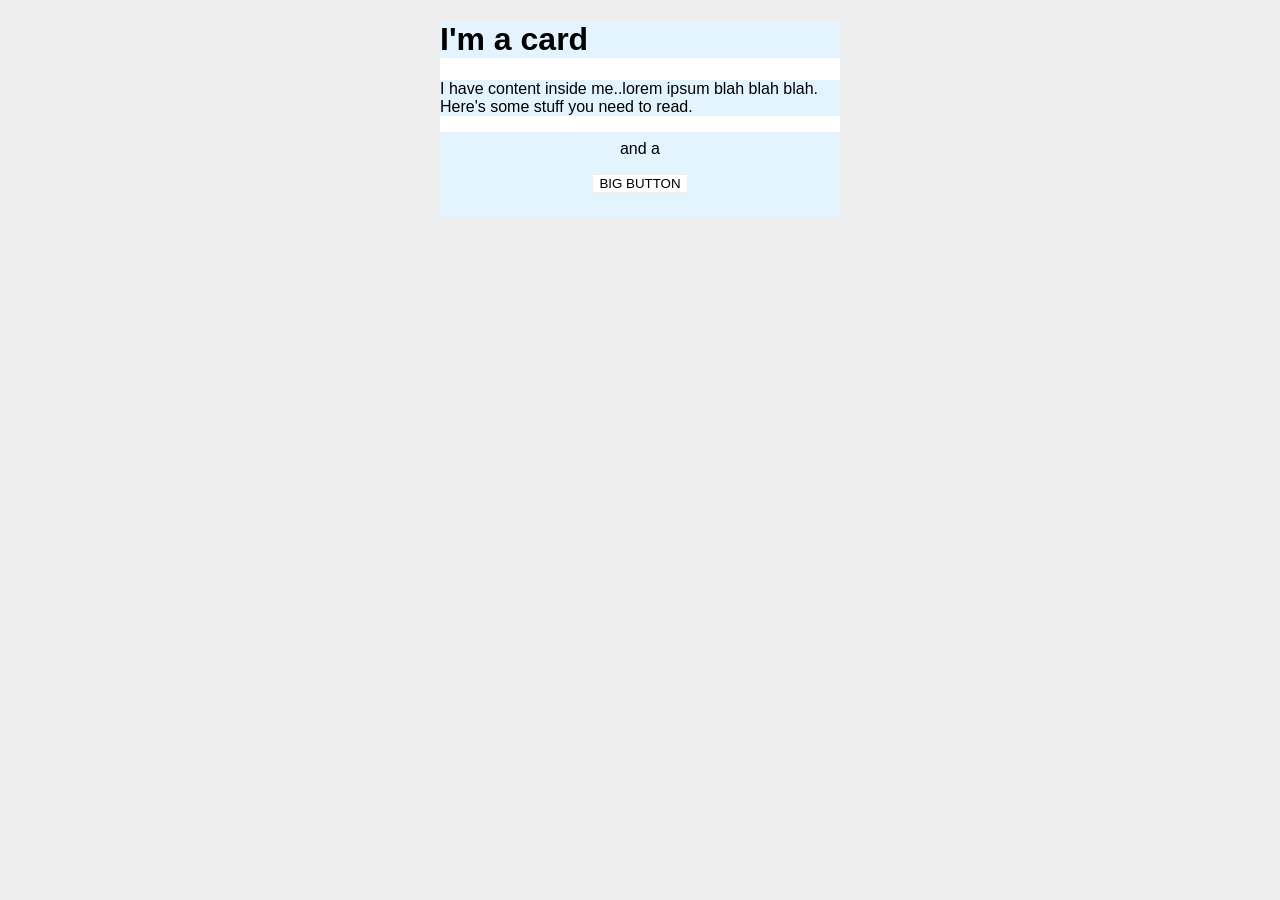
<file: foundations/block-and-inline/02-margin-and-padding-2/index.html>
<!DOCTYPE html>
<html lang="en">
  <head>
    <meta charset="UTF-8">
    <meta http-equiv="X-UA-Compatible" content="IE=edge">
    <meta name="viewport" content="width=device-width, initial-scale=1.0">
    <title>Margin and Padding exercise 2</title>
    <link rel="stylesheet" href="style.css">
  </head>
  <body>
    <div class="card">
      <h1 class="title">I'm a card</h1>
      <div class="content">I have content inside me..lorem ipsum blah blah blah. Here's some stuff you need to read.</div>
      <div class="button-container">and a <p><button>BIG BUTTON</button></p></div>
    </div>
  </body>
</html>
</file>
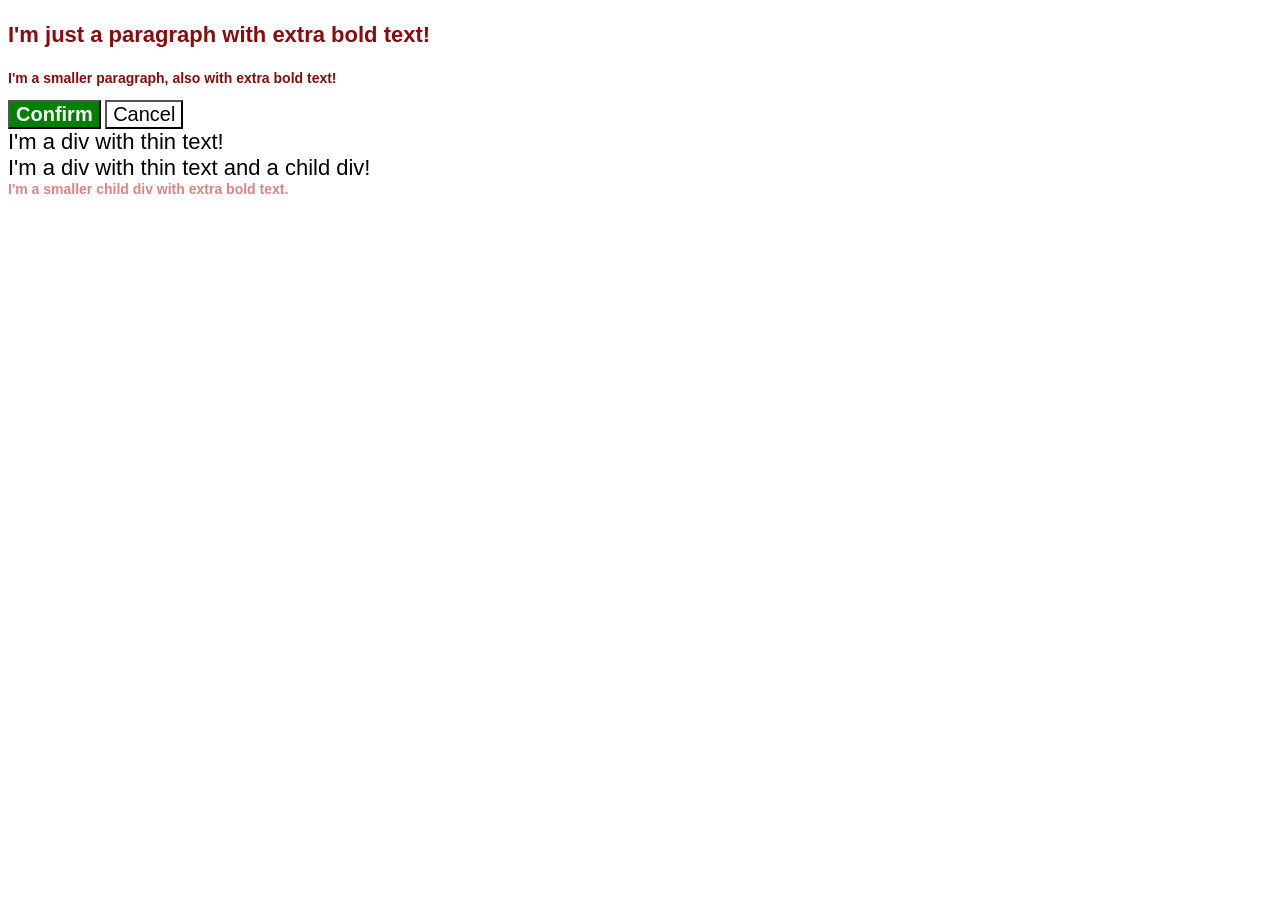
<file: foundations/cascade/01-cascade-fix/index.html>
<!DOCTYPE html>
<html lang="en">
  <head>
    <meta charset="UTF-8">
    <meta http-equiv="X-UA-Compatible" content="IE=edge">
    <meta name="viewport" content="width=device-width, initial-scale=1.0">
    <title>Fix the Cascade</title>
    <link rel="stylesheet" href="style.css">
  </head>
  <body>
    <p class="para big-para">I'm just a paragraph with extra bold text!</p>
    <p class="para small-para">I'm a smaller paragraph, also with extra bold text!</p>

    <button id="confirm-button" class="button confirm">Confirm</button>
    <button id="cancel-button" class="button cancel">Cancel</button>

    <div class="text">I'm a div with thin text!</div>
    <div class="text">I'm a div with thin text and a child div!
      <div class="text child">I'm a smaller child div with extra bold text.</div>
    </div>
  </body>
</html>
</file>
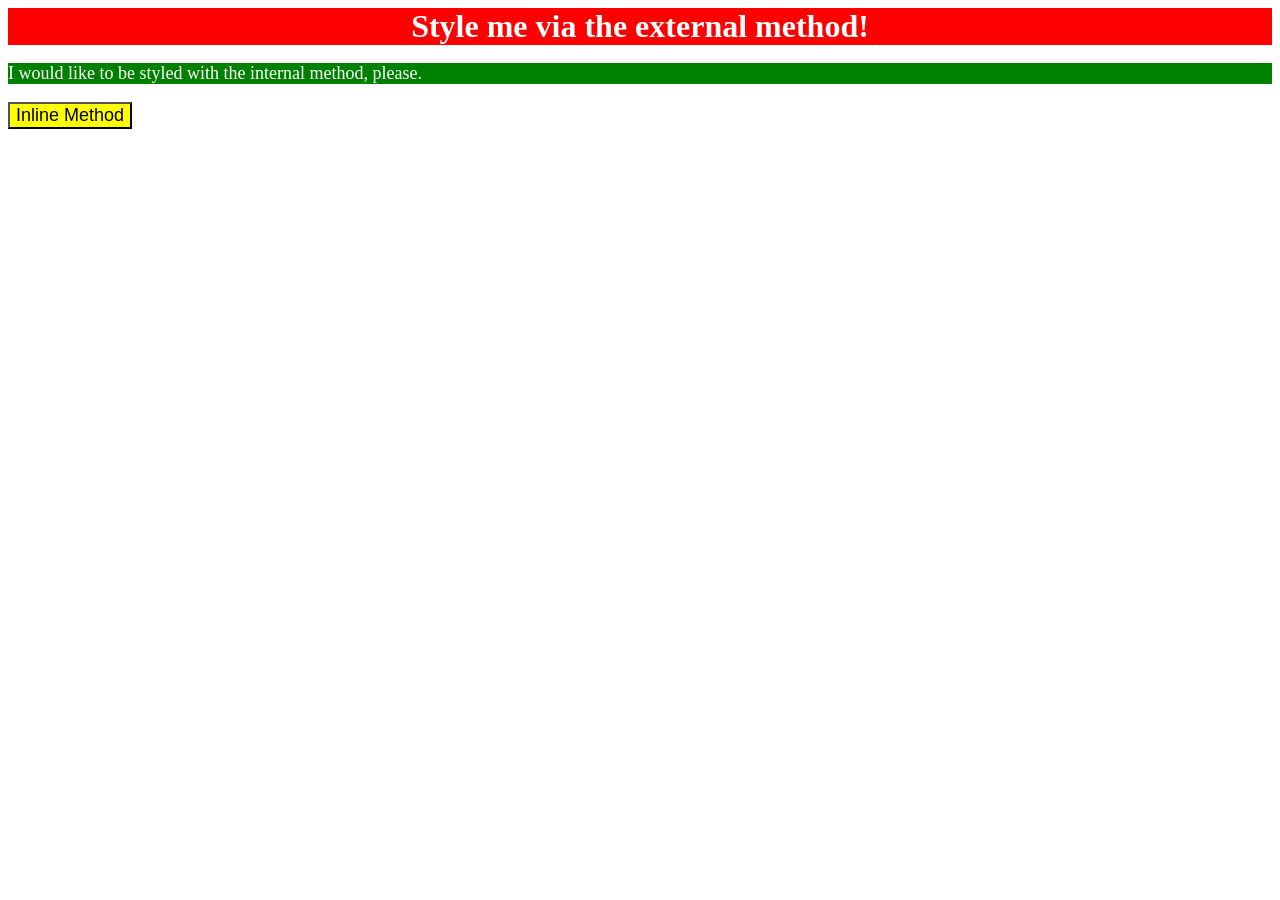
<file: foundations/intro-to-css/01-css-methods/index.html>
<!DOCTYPE html>
<html lang="en">
  <head>
    <meta charset="UTF-8">
    <meta http-equiv="X-UA-Compatible" content="IE=edge">
    <meta name="viewport" content="width=device-width, initial-scale=1.0">
    <title>Methods for Adding CSS</title>
    <link rel="stylesheet" href="styles.css">
    <style>
      p {
        color: white;
        background-color: green;
        font-size: 18px;
      }
    </style>
  </head>
  <body>
    <div>Style me via the external method!</div>
    <p>I would like to be styled with the internal method, please.</p>
    <button style="color: black; background-color: yellow; font-size: 18px;">Inline Method</button>
  </body>
</html>
</file>
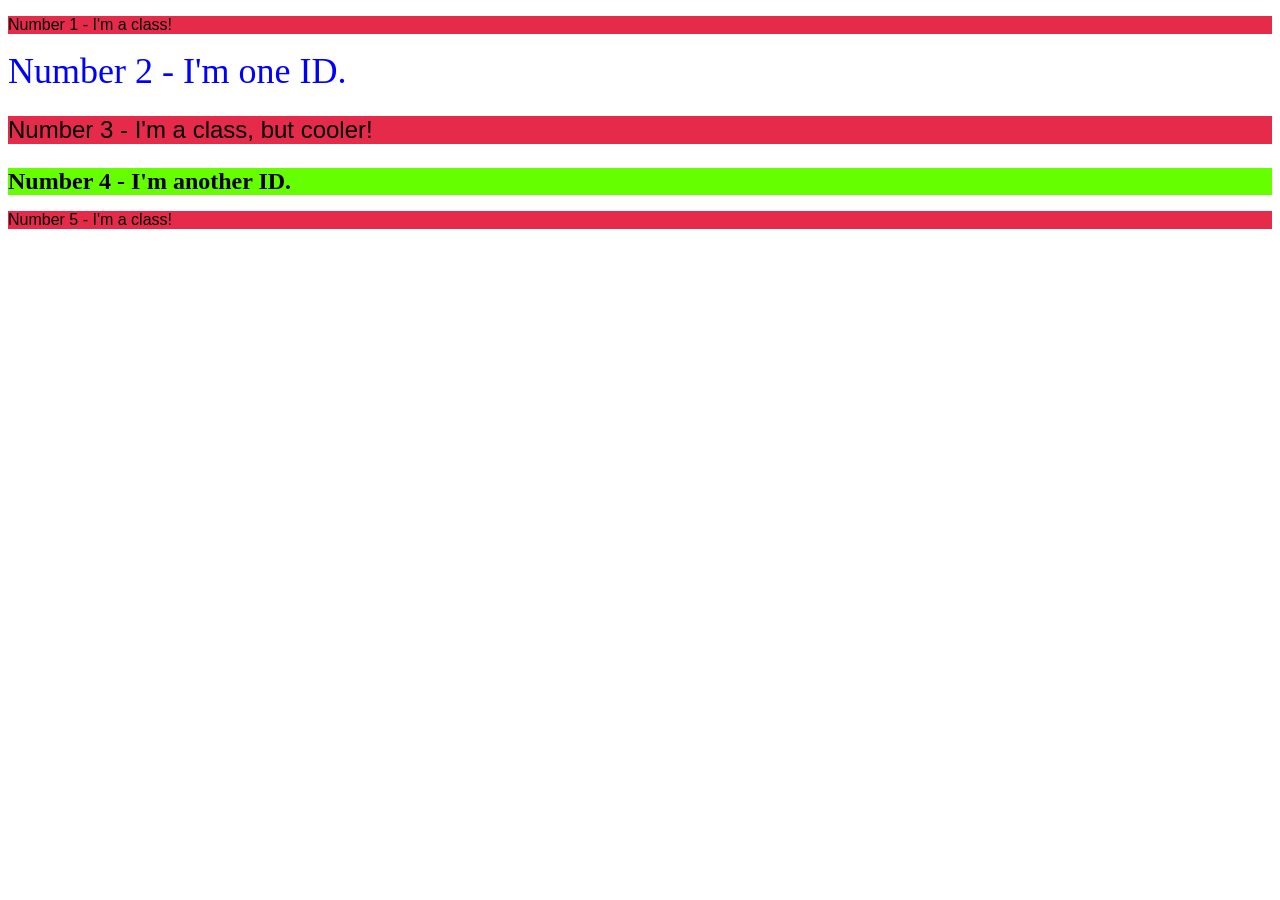
<file: foundations/intro-to-css/02-class-id-selectors/index.html>
<!DOCTYPE html>
<html lang="en">
  <head>
    <meta charset="UTF-8">
    <meta http-equiv="X-UA-Compatible" content="IE=edge">
    <meta name="viewport" content="width=device-width, initial-scale=1.0">
    <title>Class and ID Selectors</title>
    <link rel="stylesheet" href="style.css">
  </head>
  <body>
    <p class="odd">Number 1 - I'm a class!</p>
    <div id="special">Number 2 - I'm one ID.</div>
    <p class="odd spc">Number 3 - I'm a class, but cooler!</p>
    <div id="nu-two" class="spc">Number 4 - I'm another ID.</div>
    <p class="odd">Number 5 - I'm a class!</p>
  </body>
</html>
</file>
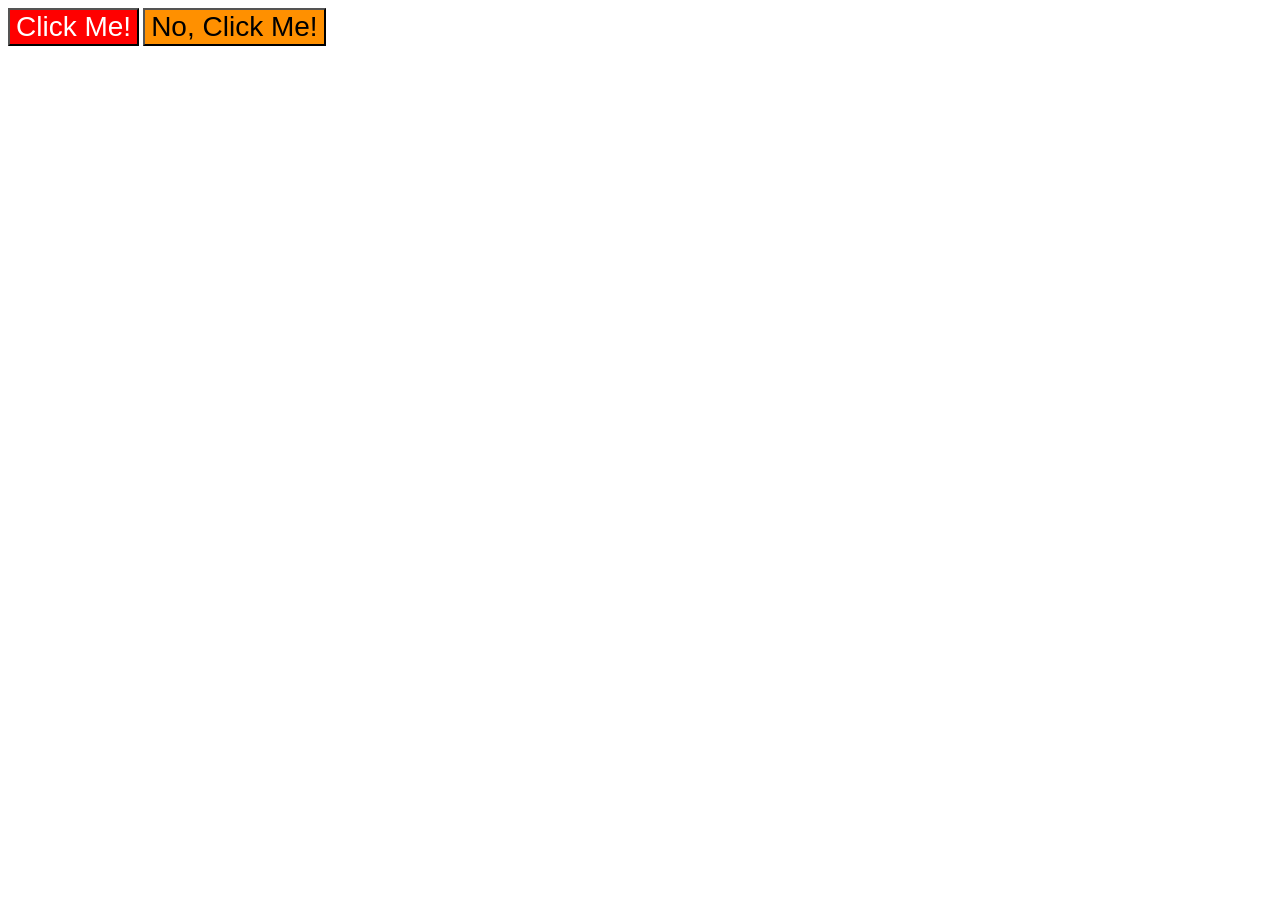
<file: foundations/intro-to-css/03-grouping-selectors/index.html>
<!DOCTYPE html>
<html lang="en">
  <head>
    <meta charset="UTF-8">
    <meta http-equiv="X-UA-Compatible" content="IE=edge">
    <meta name="viewport" content="width=device-width, initial-scale=1.0">
    <title>Grouping Selectors</title>
    <link rel="stylesheet" href="style.css">
  </head>
  <body>
    <button class="first">Click Me!</button>
    <button class="second">No, Click Me!</button>
  </body>
</html>
</file>
<file: foundations/block-and-inline/02-margin-and-padding-2/style.css>
body {
  background: #eee;
  font-family: sans-serif;
}

.card {
  width: 400px;
  background: #fff;
  margin: 16px auto;
}

.title {
  background: #e3f4ff;
}

.content {
  background: #e3f4ff;
  margin-bottom: 16px;
}

.button-container {
  background: #e3f4ff;
  text-align: center;
  padding: 8px;
}

button {
  background: rgb(255, 255, 255);
  border: 1px solid #eee;

}
</file>
<file: foundations/cascade/01-cascade-fix/style.css>
body {
  font-family: Arial, Helvetica, sans-serif;
}

.para
 {
  color: hsl(0, 85%, 29%);
  font-weight: 800;
}

.small-para {
  font-size: 14px;
  font-weight: 800;
}

.para.big-para{
  font-size: 22px;
}

.button.confirm {
  background: green;
  color: white;
  font-weight: bold;
} 

.button {
  background-color: rgb(255, 255, 255);
  color: rgb(0, 0, 0);
  font-size: 20px;
}

.text.child {
  color: rgb(224, 130, 130);
  font-weight: 800;
  font-size: 14px;
}

div.text {
  color: rgb(0, 0, 0);
  font-size: 22px;
  font-weight: 100;
}
</file>
<file: foundations/intro-to-css/01-css-methods/styles.css>
/* styles.css */

div {
    color: white;
    background-color: red;
    font-size: 32px;
    font-weight: bold;
    text-align: center;
}
</file>
<file: foundations/intro-to-css/02-class-id-selectors/style.css>
/* Add CSS Styling */

.odd {
    background-color: rgb(230, 43, 74);
    font-family: Verdana, "Dejavu", sans-serif;
    
}

.spc {
    font-size: 24px;
}

#special {
    color: rgb(0, 0, 255);
    font-size: 36px;
}


#nu-two {
    background-color: rgb(102, 255, 0);
    font-weight: bold;

}
</file>
<file: foundations/intro-to-css/03-grouping-selectors/style.css>
/* Add CSS Styling */
.first {
    background-color: rgb(255, 0, 0);
    color: white;
}

.second {
    background-color: hsl(34, 100%, 50%);
}
.first, .second {
    font-size: 28px;
    font-family: Helvetica, Times New Roman, sans-serif;
}
</file>
